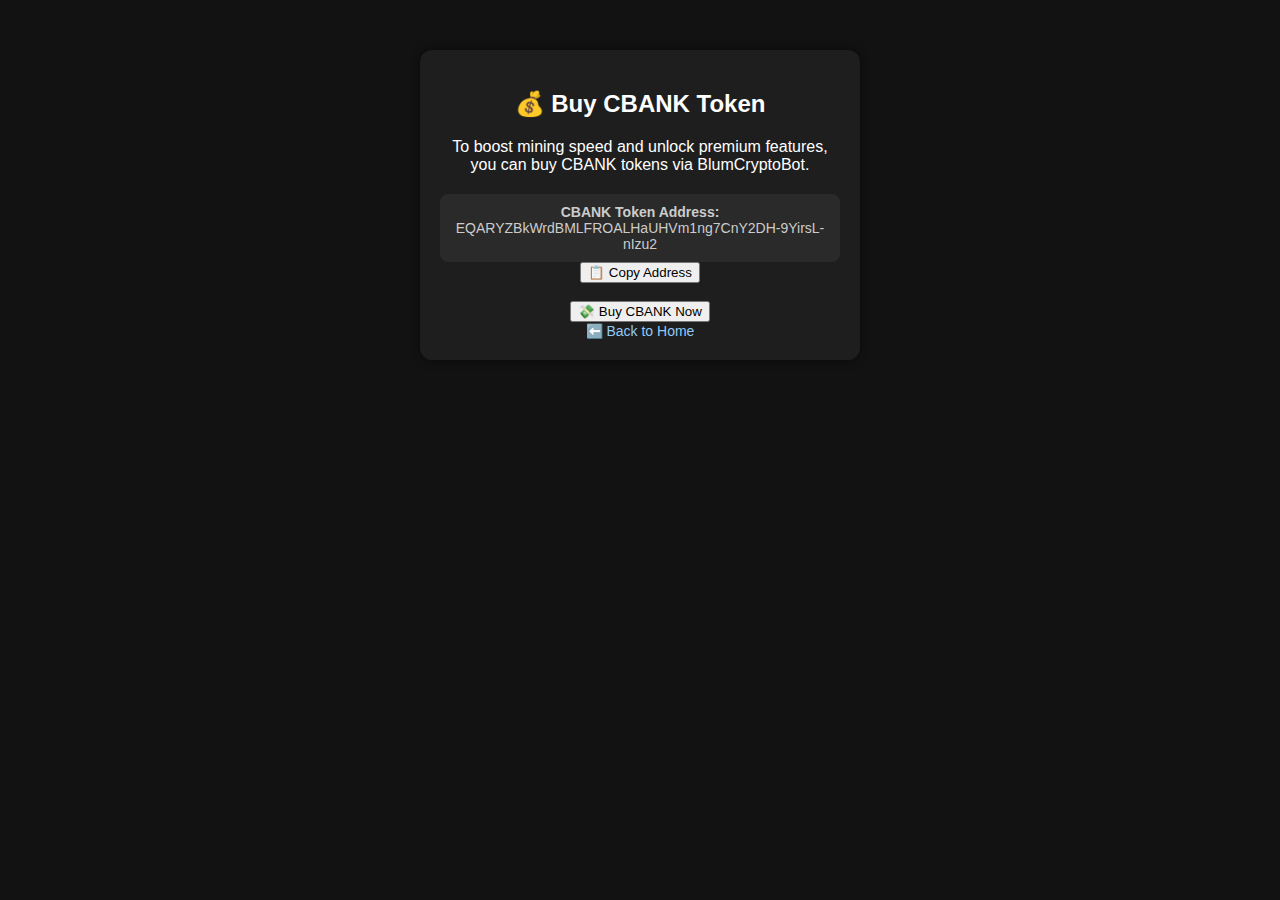
<file: buy-cabank.html>
<!DOCTYPE html>
<html lang="en">
<head>
  <meta charset="UTF-8" />
  <meta name="viewport" content="width=device-width, initial-scale=1.0"/>
  <title>Buy CBANK</title>
  <link rel="stylesheet" href="../style.css" />
</head>
<body>

  <div class="container">
    <h2>💰 Buy CBANK Token</h2>
    <p>To boost mining speed and unlock premium features, you can buy CBANK tokens via BlumCryptoBot.</p>

    <div class="token-info">
      <strong>CBANK Token Address:</strong><br/>
      <span id="token-address">EQARYZBkWrdBMLFROALHaUHVm1ng7CnY2DH-9YirsL-nIzu2</span>
    </div>

    <button onclick="navigator.clipboard.writeText('EQARYZBkWrdBMLFROALHaUHVm1ng7CnY2DH-9YirsL-nIzu2')">📋 Copy Address</button>

    <br/><br/>

    <button onclick="window.open('https://t.me/BlumCryptoBot/app?startapp=ref_1208457251&token_address=EQARYZBkWrdBMLFROALHaUHVm1ng7CnY2DH-9YirsL-nIzu2', '_blank')">
      💸 Buy CBANK Now
    </button>

    <br/>
    <a href="../index.html">⬅️ Back to Home</a>
  </div>

</body>
</html>
</file>
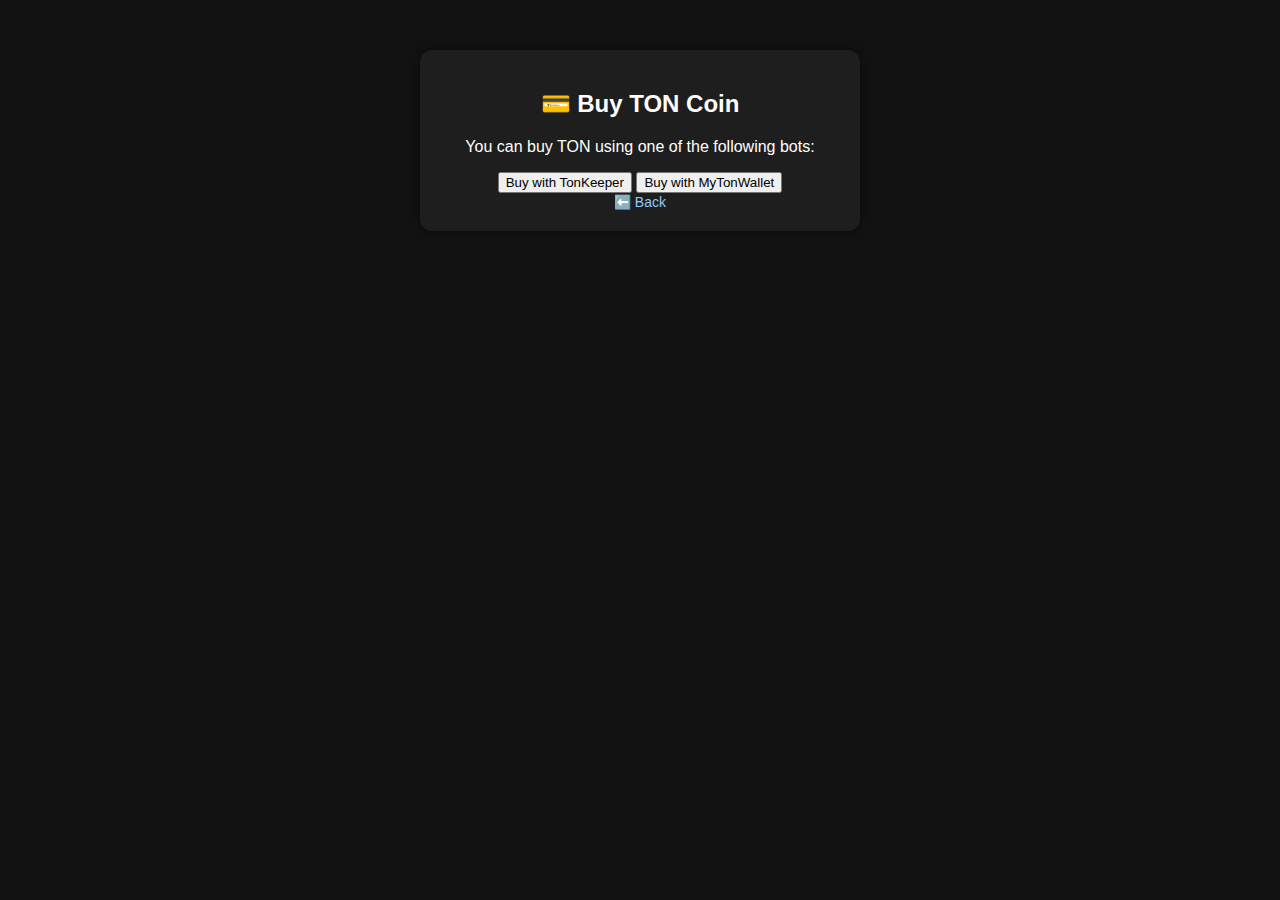
<file: buy-ton.html>
<!DOCTYPE html>
<html lang="en">
<head>
  <meta charset="UTF-8" />
  <title>Buy TON</title>
  <link rel="stylesheet" href="../style.css" />
</head>
<body>
  <div class="container">
    <h2>💳 Buy TON Coin</h2>
    <p>You can buy TON using one of the following bots:</p>
    <button onclick="window.open('https://t.me/tonkeeper_com_bot')">Buy  with TonKeeper</button>
    <button onclick="window.open('https://t.me/mytonwallet_bot')">Buy  with MyTonWallet</button>
    <br/>
    <a href="../index.html">⬅️ Back</a>
  </div>
</body>
</html>
</file>
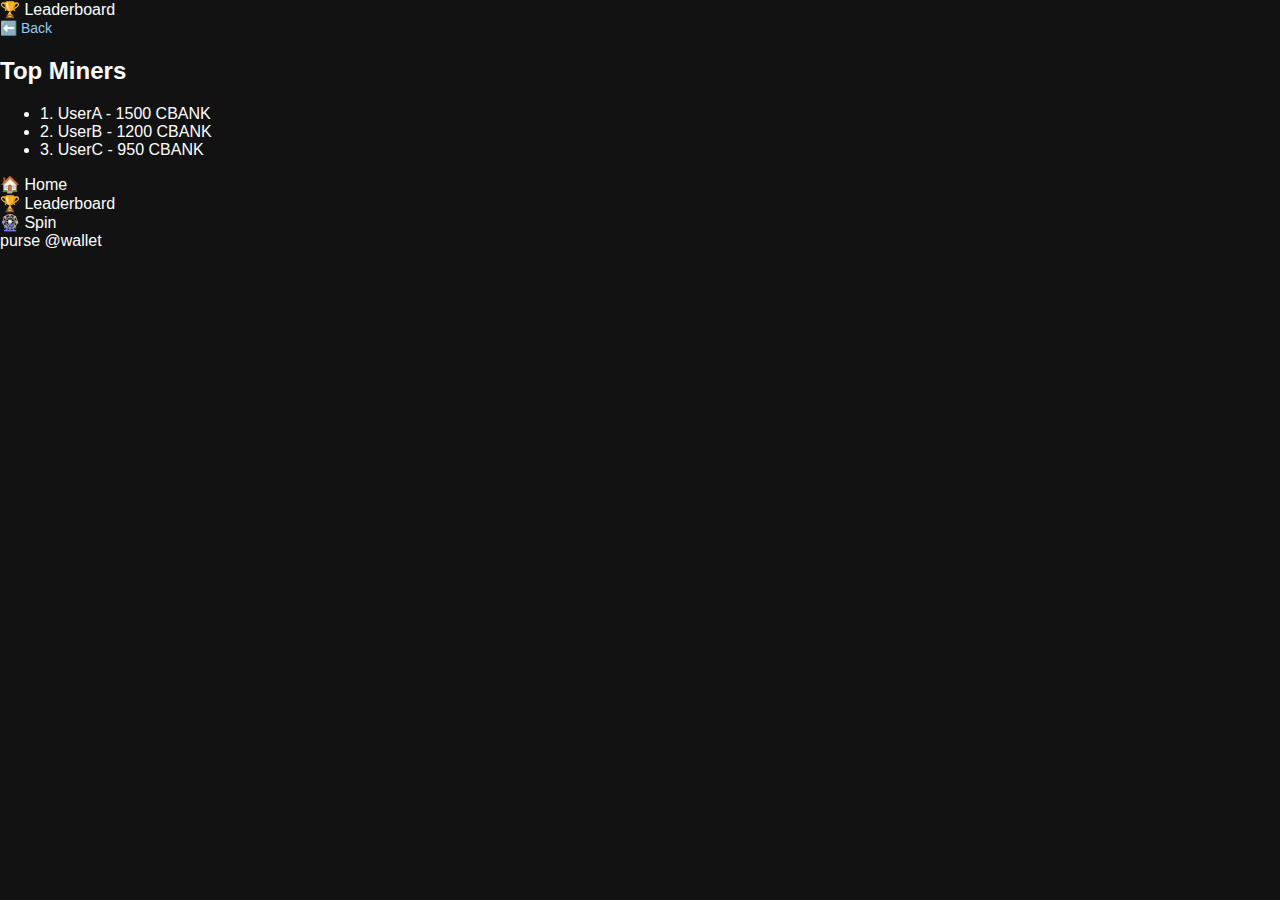
<file: leaderboard.html>
<!DOCTYPE html>
<html lang="en">
<head>
  <meta charset="UTF-8" />
  <title>Leaderboard</title>
  <link rel="stylesheet" href="../style.css" />
</head>
<body>

  <header>
    <div class="logo">🏆 Leaderboard</div>
    <a href="../index.html" class="back-btn">⬅️ Back</a>
  </header>

  <div class="main-content">
    <h2>Top Miners</h2>
    <ul class="leader-list">
      <li>1. UserA - 1500 CBANK</li>
      <li>2. UserB - 1200 CBANK</li>
      <li>3. UserC - 950 CBANK</li>
    </ul>
  </div>

  <footer>
    <div class="nav-button" onclick="window.location.href='../index.html'">🏠 Home</div>
    <div class="nav-button active">🏆 Leaderboard</div>
    <div class="nav-button" onclick="window.location.href='spin.html'">🎡 Spin</div>
    <div class="nav-button" onclick="window.open('https://t.me/wallet',  '_blank')"> purse @wallet</div>
  </footer>

</body>
</html>
</file>
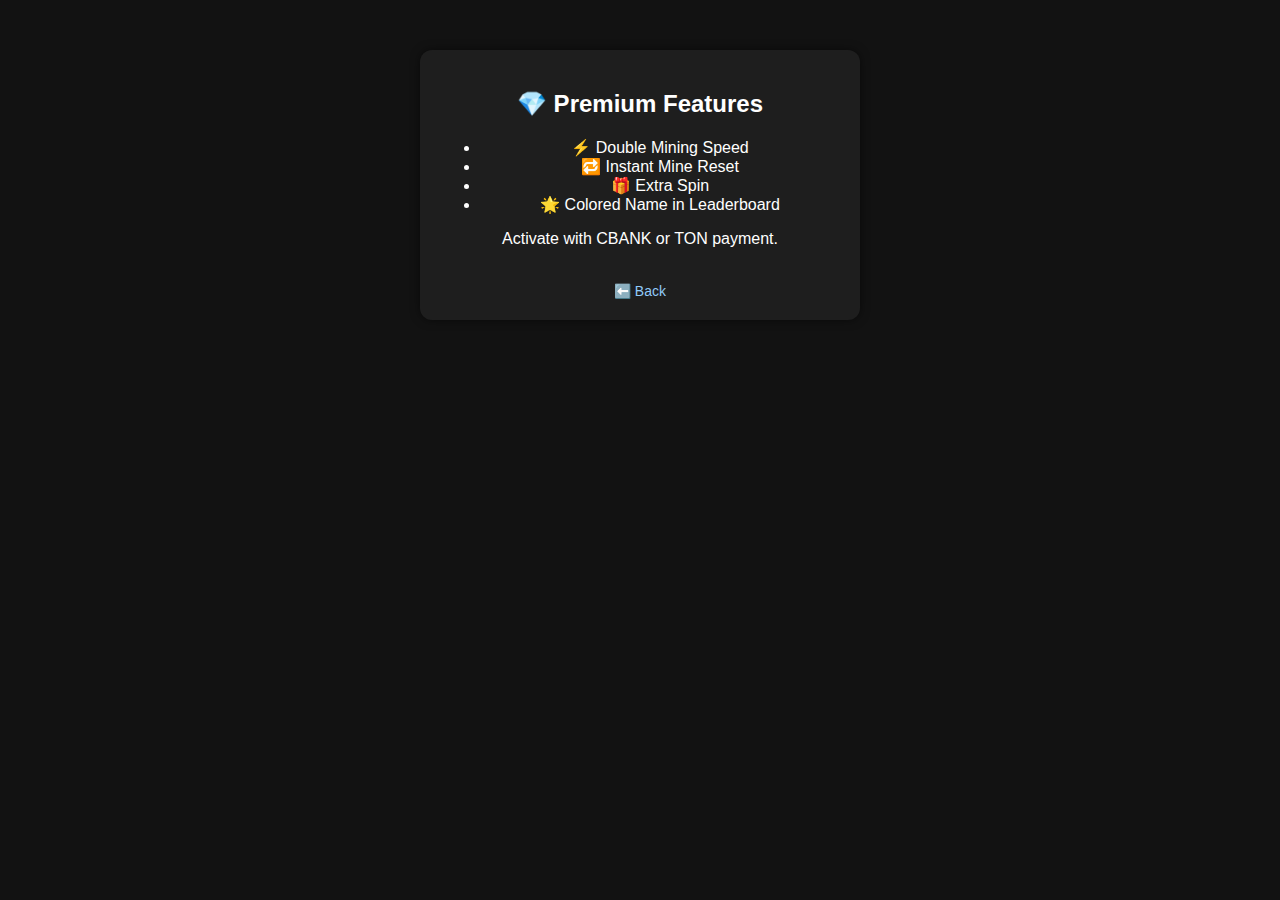
<file: premium.html>
<!DOCTYPE html>
<html lang="en">
<head>
  <meta charset="UTF-8" />
  <title>Premium Features</title>
  <link rel="stylesheet" href="../style.css" />
</head>
<body>
  <div class="container">
    <h2>💎 Premium Features</h2>
    <ul>
      <li>⚡ Double Mining Speed</li>
      <li>🔁 Instant Mine Reset</li>
      <li>🎁 Extra Spin</li>
      <li>🌟 Colored Name in Leaderboard</li>
    </ul>
    <p>Activate with CBANK or TON payment.</p>
    <br/>
    <a href="../index.html">⬅️ Back</a>
  </div>
</body>
</html>
</file>
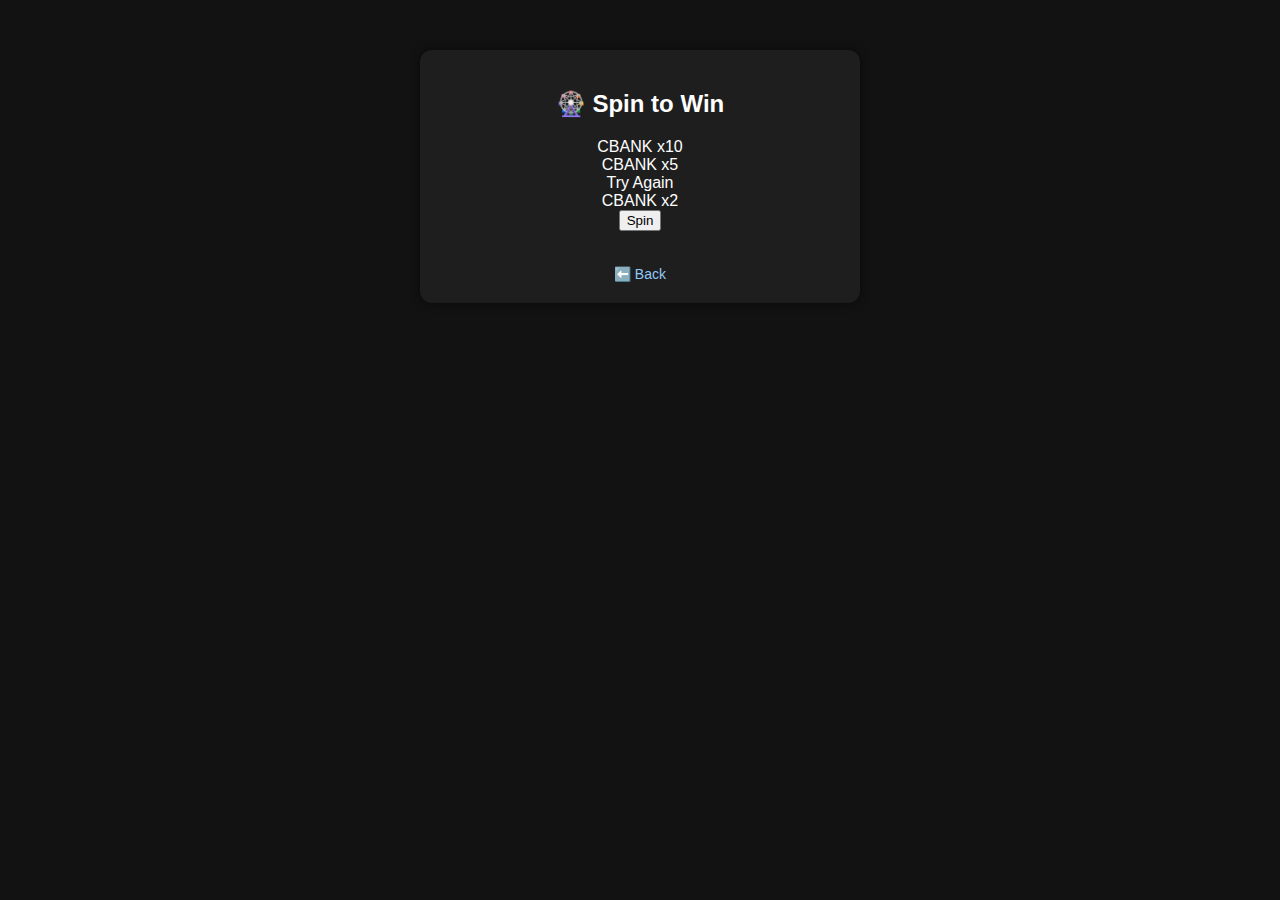
<file: spin.html>
<!DOCTYPE html>
<html lang="en">
<head>
  <meta charset="UTF-8" />
  <title>Spin to Win</title>
  <link rel="stylesheet" href="../style.css" />
  <script src="../script.js"></script>
</head>
<body>
  <div class="container">
    <h2>🎡 Spin to Win</h2>
    <div id="wheel">
      <div class="segment">CBANK x10</div>
      <div class="segment">CBANK x5</div>
      <div class="segment">Try Again</div>
      <div class="segment">CBANK x2</div>
    </div>
    <button onclick="spinWheel()">Spin</button>
    <p id="result"></p>
    <br/>
    <a href="../index.html">⬅️ Back</a>
  </div>
</body>
</html>
</file>
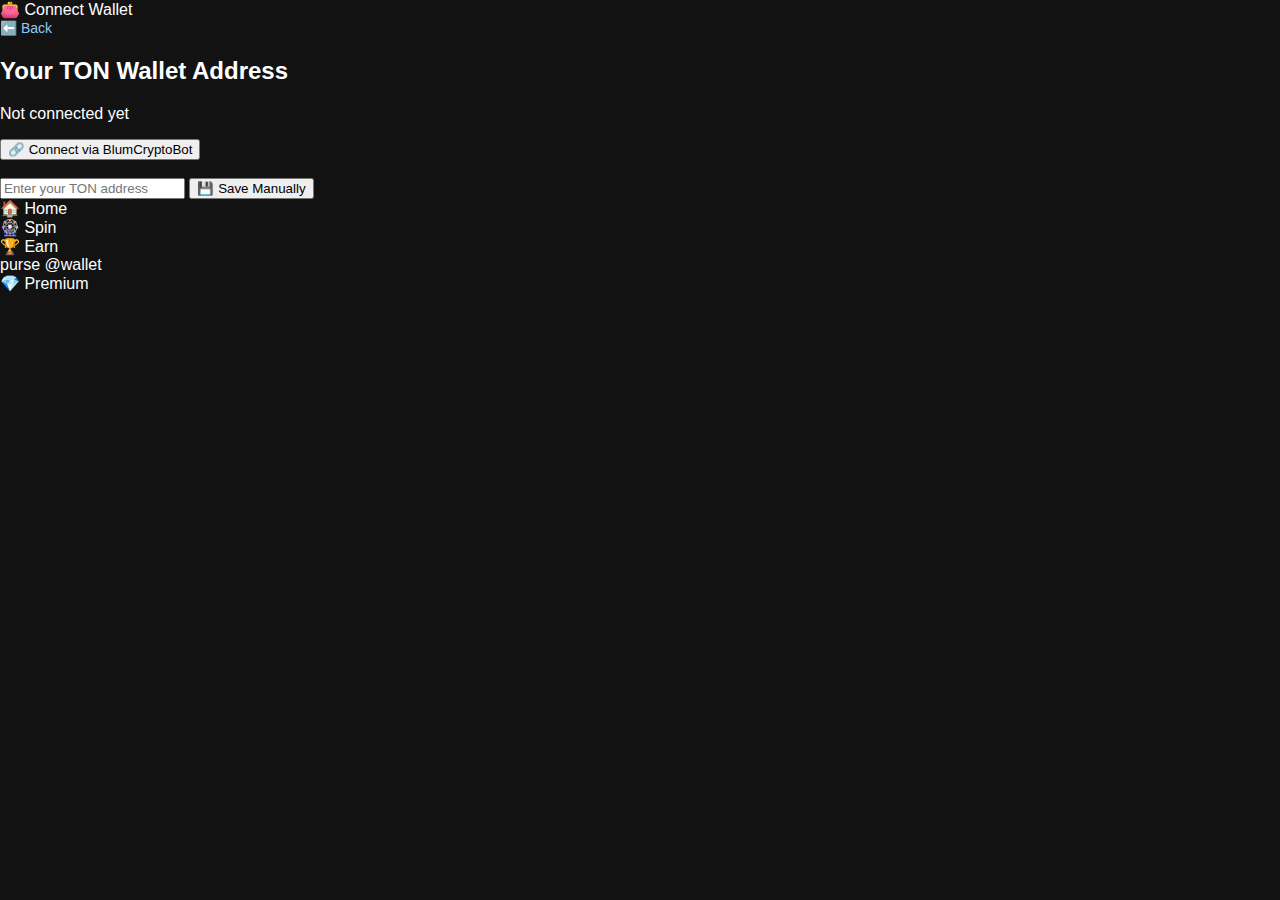
<file: wallet.html>
<!DOCTYPE html>
<html lang="en">
<head>
  <meta charset="UTF-8" />
  <title>Connect Wallet</title>
  <link rel="stylesheet" href="../style.css" />
</head>
<body>

  <header>
    <div class="logo">👛 Connect Wallet</div>
    <a href="../index.html" class="back-btn">⬅️ Back</a>
  </header>

  <div class="wallet-section">
    <h2>Your TON Wallet Address</h2>
    <p id="wallet-address">Not connected yet</p>

    <button onclick="connectTonWallet()">🔗 Connect via BlumCryptoBot</button>
    <br/><br/>
    <input type="text" id="manual-wallet" placeholder="Enter your TON address" />
    <button onclick="saveManualAddress()">💾 Save Manually</button>
  </div>

  <footer>
    <div class="nav-button" onclick="window.location.href='../index.html'">🏠 Home</div>
    <div class="nav-button" onclick="window.location.href='../spin.html'">🎡 Spin</div>
    <div class="nav-button active">🏆 Earn</div>
    <div class="nav-button" onclick="window.location.href='../wallet.html'"> purse @wallet</div>
    <div class="nav-button" onclick="window.location.href='../premium.html'">💎 Premium</div>
  </footer>

  <script src="../script.js"></script>
</body>
</html>
</file>
<file: style.css>
/* Əsas Stil */
body {
  font-family: 'Segoe UI', Tahoma, Geneva, Verdana, sans-serif;
  background-color: #121212;
  color: white;
  margin: 0;
  padding: 0;
}

.container {
  max-width: 400px;
  margin: 50px auto;
  text-align: center;
  padding: 20px;
  border-radius: 12px;
  background-color: #1e1e1e;
  box-shadow: 0 0 10px rgba(0, 0, 0, 0.5);
}

/* Düymələr */
.button-group button {
  display: block;
  width: 100%;
  padding: 15px;
  margin: 10px 0;
  border: none;
  border-radius: 8px;
  background-color: #009688;
  color: white;
  font-size: 16px;
  cursor: pointer;
  transition: background-color 0.3s ease;
}

.button-group button:hover {
  background-color: #00796b;
}

/* Wallet və Token Ünvanı */
.wallet,
.token-info {
  margin-top: 20px;
  background-color: #2a2a2a;
  padding: 10px 15px;
  border-radius: 8px;
  font-size: 14px;
  color: #ccc;
  word-break: break-all;
}

/* Balans Göstəricisi */
#balance {
  font-size: 16px;
  margin-bottom: 15px;
  font-weight: bold;
  color: #00bcd4;
}

/* Geri Sayım */
#countdown {
  margin-top: 10px;
  font-size: 14px;
  color: #ffeb3b;
}

/* Nəticə Mesajı */
#resultMessage {
  margin-top: 10px;
  font-size: 16px;
  color: #4caf50;
  font-weight: bold;
}

/* Kanal Keçidi */
.channel a {
  display: inline-block;
  margin-top: 20px;
  color: #00bcd4;
  text-decoration: none;
  font-weight: bold;
}

/* Geri Düyməsi */
a {
  color: #90caf9;
  text-decoration: none;
  font-size: 14px;
}

/* Kopyala Düyməsi */
button[onclick="navigator.clipboard.writeText"] {
  background-color: #424242;
  color: #fff;
  font-size: 14px;
}
</file>
